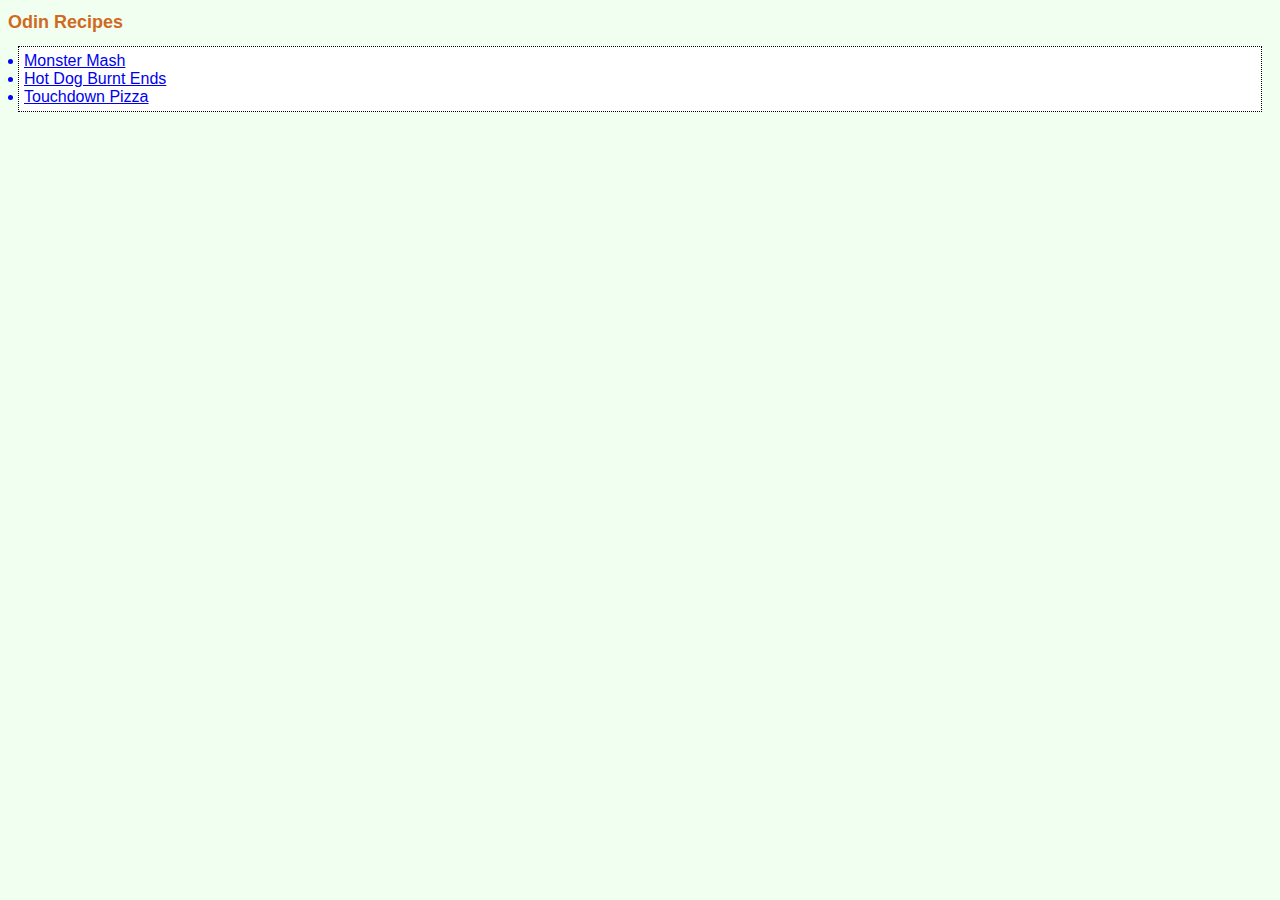
<file: index.html>
<!DOCTYPE html>
<html lang="en">
<head>
    <meta charset="UTF-8">
    <meta name="viewport" content="width=device-width, initial-scale=1.0">
    <title>Odin Recipes Project</title>
    <link rel="stylesheet" href="styles.css"> 
</head>
<body>
    <h1>Odin Recipes</h1>
    <p>
        <ul>
            <li><a href="recipes/monster-mash.html" target="_blank" rel="noopener noreferrer">Monster Mash</a> </li>
            <li><a href="recipes/hot-dog-burnt-ends.html" target="_blank" rel="noopener noreferrer">Hot Dog Burnt Ends</a>
            <li><a href="recipes/touchdown-pizza.html" target="_blank" rel="noopener noreferrer">Touchdown Pizza</a></li>
        </ul>
    </p>
</body>
</html>
</file>
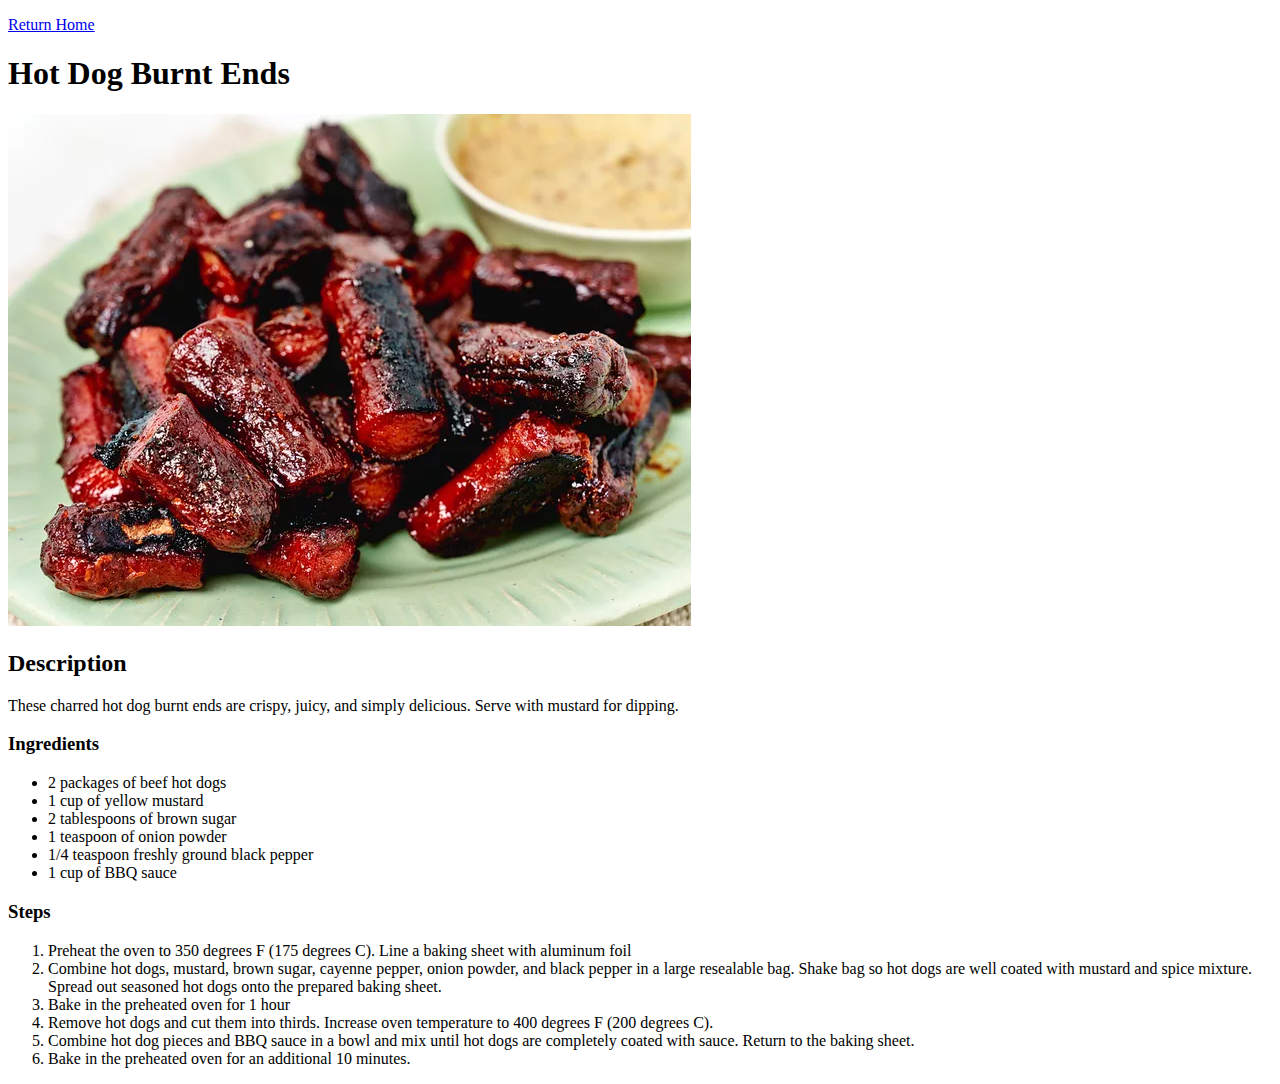
<file: recipes/hot-dog-burnt-ends.html>
<!DOCTYPE html>
<html lang="en">
<head>
    <meta charset="UTF-8">
    <meta name="viewport" content="width=device-width, initial-scale=1.0">
    <title>Hot Dog Burnt Ends Recipe</title>
</head>
<body>
    <p>
        <a href="../index.html" target="_blank" rel="noopener noreferrer">Return Home</a>
    </p>

    <h1>Hot Dog Burnt Ends</h1>
    <img src="../images/hot-dog-burnt-image.webp" alt="Hot dog burnt ends, the perfect Super Bowl Snack!"> 

    <p>
        <h2>Description</h2>
        These charred hot dog burnt ends are crispy, juicy, and simply delicious. Serve with mustard for dipping.
    </p>

    <p>
        <h3>Ingredients</h3>
        <ul>
            <li>2 packages of beef hot dogs</li>
            <li>1 cup of yellow mustard</li>
            <li>2 tablespoons of brown sugar</li>
            <li>1 teaspoon of onion powder</li>
            <li>1/4 teaspoon freshly ground black pepper</li>
            <li>1 cup of BBQ sauce</li>
        </ul>
    </p>

    <p>
        <h3>Steps</h3>
        <ol>
            <li>Preheat the oven to 350 degrees F (175 degrees C). Line a baking sheet with aluminum foil</li>
            <li>Combine hot dogs, mustard, brown sugar, cayenne pepper, onion powder, and black pepper in a large resealable bag. Shake bag so hot dogs are well coated with mustard and spice mixture. Spread out seasoned hot dogs onto the prepared baking sheet.</li>
            <li>Bake in the preheated oven for 1 hour</li>
            <li>Remove hot dogs and cut them into thirds. Increase oven temperature to 400 degrees F (200 degrees C).</li>
            <li>Combine hot dog pieces and BBQ sauce in a bowl and mix until hot dogs are completely coated with sauce. Return to the baking sheet. </li>
            <li>Bake in the preheated oven for an additional 10 minutes.</li>
        </ol>
    </p>

</body>
</html>
</file>
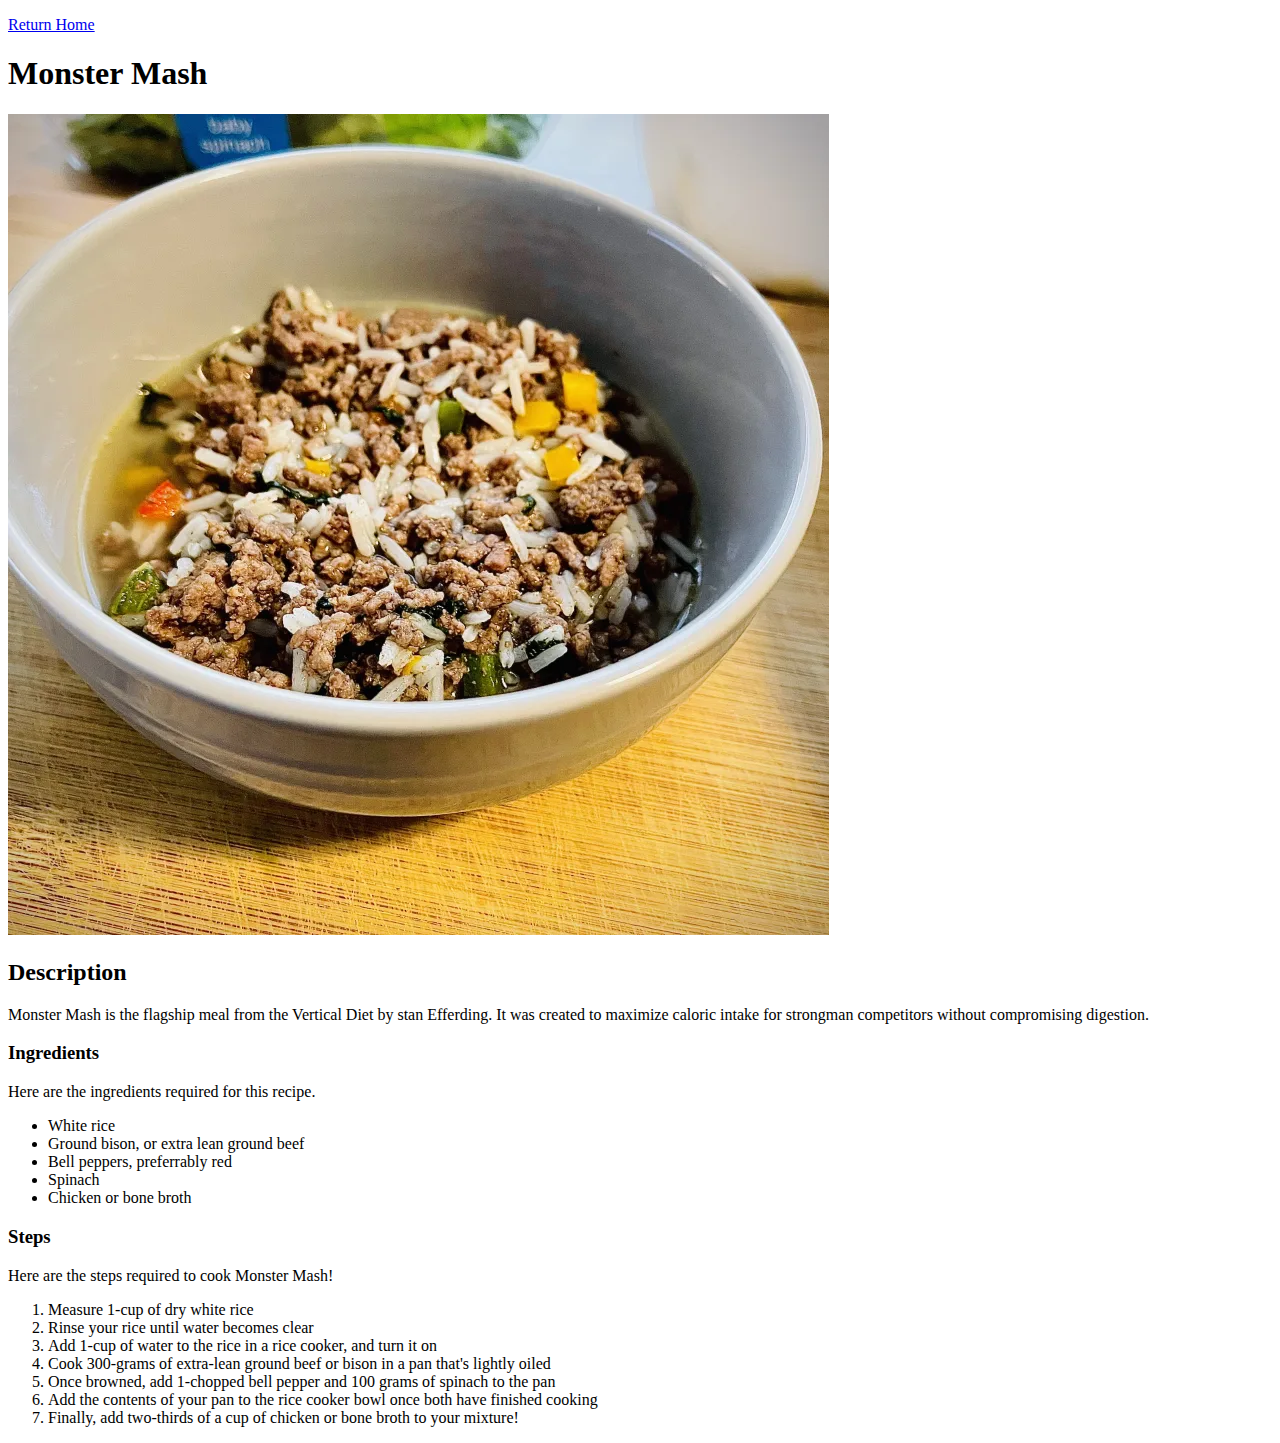
<file: recipes/monster-mash.html>
<!DOCTYPE html>
<html lang="en">
<head>
    <meta charset="UTF-8">
    <meta name="viewport" content="width=device-width, initial-scale=1.0">
    <title>Monster Mash Recipe</title>
</head>
<body>
    <p>
        <a href="../index.html" target="_blank" rel="noopener noreferrer">Return Home</a>
    </p>
    <h1>Monster Mash</h1>
    <img src="../images/monster-mash-pic.webp" alt="Monster Mash, the flagship meal of the vertical diet">

    <p>
        <h2>Description</h2>
        Monster Mash is the flagship meal from the Vertical Diet by stan Efferding. It was created to maximize caloric intake for strongman competitors without compromising digestion. 

    <p>
        <H3>Ingredients</H3>
        Here are the ingredients required for this recipe. 

        <ul>
            <li>White rice</li>
            <li>Ground bison, or extra lean ground beef</li>
            <li>Bell peppers, preferrably red</li>
            <li>Spinach</li>
            <li>Chicken or bone broth</li>
        </ul>
    </p>

    <p>
        <h3>Steps</h3>
        Here are the steps required to cook Monster Mash!

        <ol>
            <li>Measure 1-cup of dry white rice</li>
            <li>Rinse your rice until water becomes clear</li>
            <li>Add 1-cup of water to the rice in a rice cooker, and turn it on</li>
            <li>Cook 300-grams of extra-lean ground beef or bison in a pan that's lightly oiled</li>
            <li>Once browned, add 1-chopped bell pepper and 100 grams of spinach to the pan</li>
            <li>Add the contents of your pan to the rice cooker bowl once both have finished cooking</li>
            <li>Finally, add two-thirds of a cup of chicken or bone broth to your mixture!</li>
        </ol>
    </p>


</body>
</html>
</file>
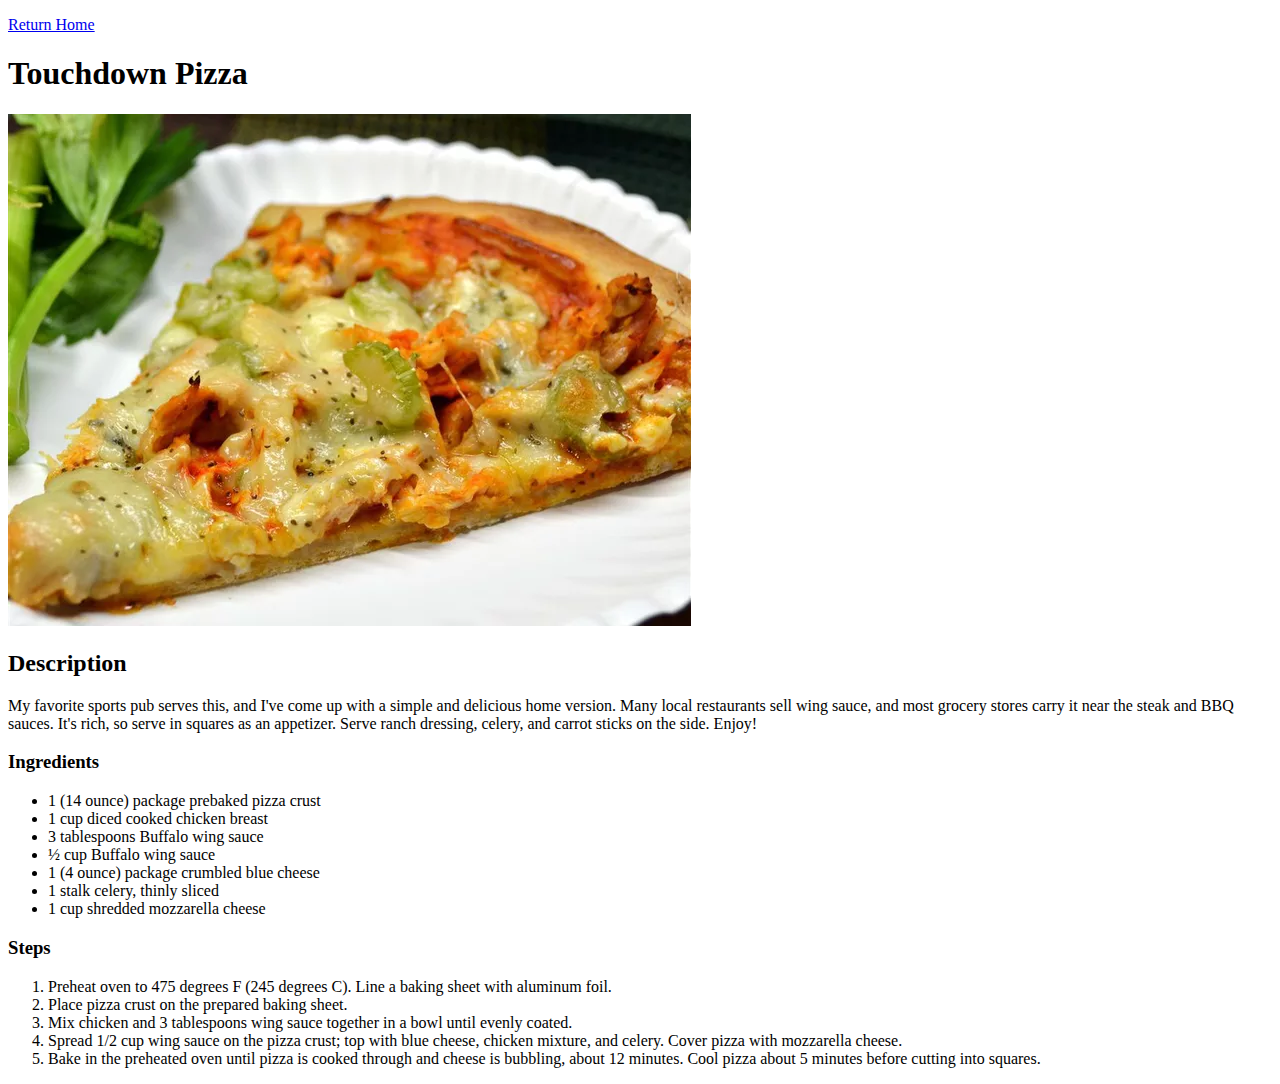
<file: recipes/touchdown-pizza.html>
<!DOCTYPE html>
<html lang="en">
<head>
    <meta charset="UTF-8">
    <meta name="viewport" content="width=device-width, initial-scale=1.0">
    <title>Touchdown Pizza Recipe</title>
</head>
<body>
    <p>
        <a href="../index.html" target="_blank" rel="noopener noreferrer">Return Home</a>
    </p>

    <p>
        <h1>Touchdown Pizza</h1>
        <img src="../images/touchdown-pizza-image.webp" alt="Touchdown pizza, the perfect pizza entree with chicken">
    </p>

    <p>
        <h2>Description</h2>
        My favorite sports pub serves this, and I've come up with a simple and delicious home version. Many local restaurants sell wing sauce, and most grocery stores carry it near the steak and BBQ sauces. It's rich, so serve in squares as an appetizer. Serve ranch dressing, celery, and carrot sticks on the side. Enjoy!
    </p>

    <p>
        <h3>Ingredients</h3>
        <ul>
            <li>1 (14 ounce) package prebaked pizza crust</li>
            <li>1 cup diced cooked chicken breast</li>
            <li>3 tablespoons Buffalo wing sauce</li>
            <li>½ cup Buffalo wing sauce</li>
            <li>1 (4 ounce) package crumbled blue cheese</li>
            <li>1 stalk celery, thinly sliced</li>
            <li>1 cup shredded mozzarella cheese</li>
        </ul>
    </p>

    <p>
        <h3>Steps</h3>
        <ol>
            <li>Preheat oven to 475 degrees F (245 degrees C). Line a baking sheet with aluminum foil.</li>
            <li>Place pizza crust on the prepared baking sheet.</li>
            <li>Mix chicken and 3 tablespoons wing sauce together in a bowl until evenly coated.</li>
            <li>Spread 1/2 cup wing sauce on the pizza crust; top with blue cheese, chicken mixture, and celery. Cover pizza with mozzarella cheese.</li>
            <li>Bake in the preheated oven until pizza is cooked through and cheese is bubbling, about 12 minutes. Cool pizza about 5 minutes before cutting into squares.</li>
        </ol>
    </p>

</body>
</html>
</file>
<file: styles.css>
body {
    font-family: 'Lucida Sans', 'Lucida Sans Regular', 'Lucida Grande', 'Lucida Sans Unicode', 'Geneva', Verdana, sans-serif;
    font-size: small;
    background-color: honeydew;
}

h1 {
    color: chocolate;
    font-size: large;
    font-weight: bolder;
}

ul {
    background-color: white;  
    border: 1px black dotted;
    padding: 5px; 
    margin: 10px; 
  }

li {
    color: blue;
    font-size: medium;
}
</file>
